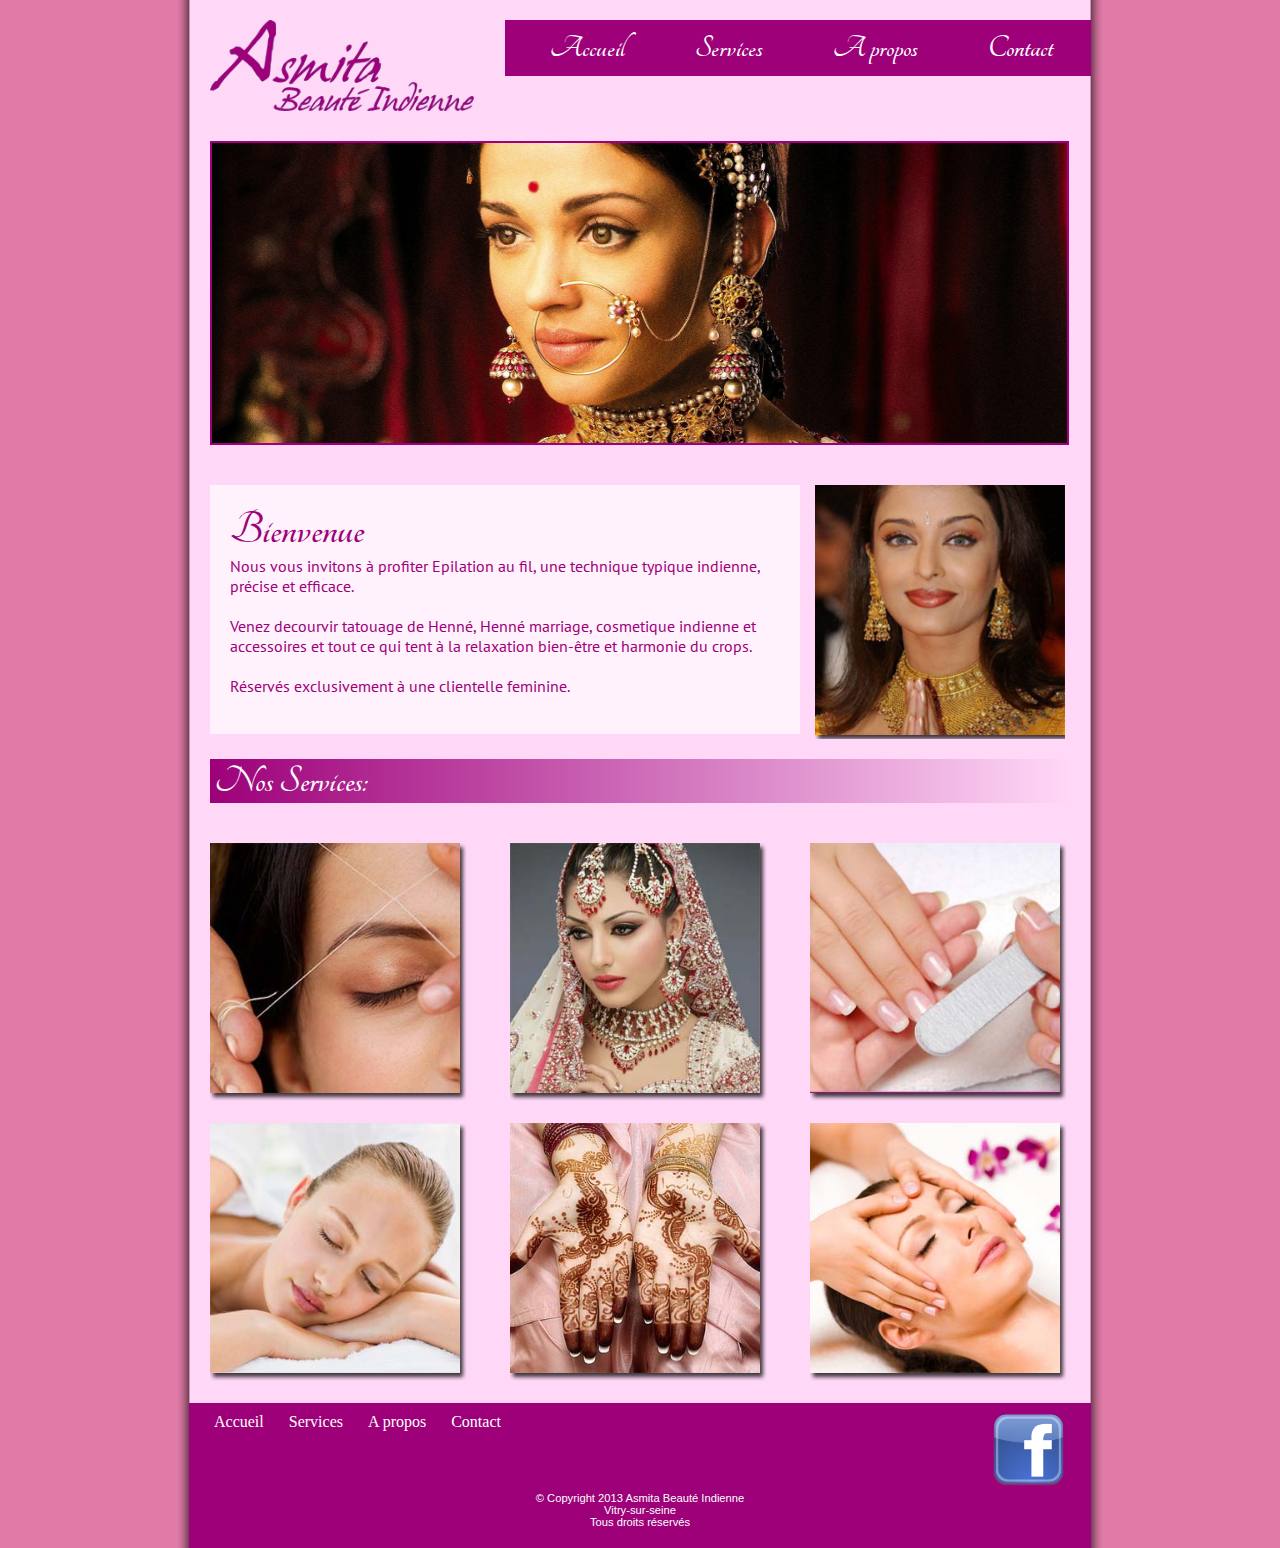
<file: index.html>
<!DOCTYPE html>
<html>

<head>
	<meta http-equiv="Content-type" content="text/html; charset=utf-8"/>
	<meta http-equiv="content-language" content="fr" />	
	<meta name="keywords" content="épilation au fil, beauté indienne, ayurvéda, massage ayurvédiqic, hénné, manucure, maquillage indienne, mehendi, soin de visage" />
	<meta name="description" content="Découvrir la beauté indienne à notre salon de beauté à vitry-sur-seine, nos technique typique de l'épilation au fil, nos tatouage de hénné, cosmetique indienne et tout ce qui tent à la relaxation bien-être et harmonie du corps" />

	<title>Accueil - Asmita Beauté Indienne</title>
	
	<link rel="stylesheet" href="layout.css" type="text/css" media="screen" charset="utf-8"/>
	<link href='//fonts.googleapis.com/css?family=PT+Sans:400,400italic' rel='stylesheet' type='text/css'>
	<link href='//fonts.googleapis.com/css?family=Tangerine' rel='stylesheet' type='text/css'>

	<script src="js/jquery.js" type="text/javascript"></script>

	<script src="js/jquery-1.7.2.min.js" type="text/javascript"></script>

	<script src="js/cycle.js" type="text/javascript"></script>

	<script type="text/javascript" charset="utf-8">
		$(document).ready(function() {
		   $("#slideshow").cycle({fx: 'scrollLeft'});
		});		
	</script>
	<script src="js/script.js" type="text/javascript" charset="utf-8"></script>
</head>	

<body>
<div id="fb-root"></div>
<script>(function(d, s, id) {
  var js, fjs = d.getElementsByTagName(s)[0];
  if (d.getElementById(id)) return;
  js = d.createElement(s); js.id = id;
  js.src = "//connect.facebook.net/en_US/all.js#xfbml=1";
  fjs.parentNode.insertBefore(js, fjs);
}(document, 'script', 'facebook-jssdk'));</script>

	<div id="model-container">
  <div id="wrapper">
  	<div id="container">
	  
	    <div id="header">
	    	
	    	<div id="navigation">
			  <ul>
			  	<li><a href="index.html">Accueil</a></li>
			  	<li><a href="service.html">Services</a></li>
			  	<li><a href="about.html">A propos</a></li>
			  	<li><a href="contact.html">Contact</a></li>
			  </ul>
			</div>
			<a href="index.html"><img src="images/asmita_logo.png" width="300px" alt="Asmita Beauté Indienne" /></a>
	    </div>
	    
	    <div id="content">
	    		<div id="slideshow">

					<img src="images/slide/slide_aishwarya.png" width="855px" height="300px" alt="Asmita Beaute Indienne Slide1" />
					<img src="images/slide/slide_celina-jaitley.jpg" width="855px" height="300px" alt="Asmita Beaute Indienne Slide1" />
					<img src="images/slide/slide_model-indian1.jpg" width="855px" height="300px" alt="Asmita Beaute Indienne Slide2"/>
					<img src="images/slide/slide_indian-bride.jpg" width="855px" height="300px" alt="Asmita Beaute Indienne Bride Indian"/>
					<img src="images/slide/slide_shilpa-shetty.jpg" width="855px" height="300px" alt="Asmita Beaute Indienne Slide3"/>
					<img src="images/slide/slide_asmita-epilation.jpg" width="855px" height="300px" alt="Asmita Beaute Indienne Epilation"/>
					<img src="images/slide/slide_asmita-polish.jpg" width="855px" height="300px" alt="Asmita Beaute Indienne Polish"/>
				</div>
				
				
				<div id="introduction">
					<h2>Bienvenue</h2>
					<p>
						Nous vous invitons à profiter Epilation au fil, une technique typique indienne, précise et efficace. <br><br>
						
						Venez decourvir tatouage de Henné, Henné marriage, cosmetique indienne et accessoires 
						et tout ce qui tent à la relaxation bien-être et harmonie du crops. <br><br> 
						
						Réservés exclusivement à une clientelle feminine.
					</p>
					<br>
					<div class="fb-like-box" 
						data-href="//www.facebook.com/pages/Asmita-Beaut%C3%A9-Indienne/239170252889119" 
						data-colorscheme="light" 
						data-show-faces="false" 
						data-header="false" 
						data-stream="false" 
						data-show-border="false"></div>					
				</div>
				
				<div id="introduction-picture">
					<img src="images/namaste.png" height="250" alt="Asmita Beauté Namaste logo" />				  
				</div>
				
				
				<div id="services">
					<h3 class="title-bar">Nos Services:</h3>
				  <ul>
				  	<li>
				  		<div class="service-list">
							<img src="images/list/list_epilations.jpg" widgth="250px" height="250px" />
							<div class='service-name'><p>Epilation avec fil</p></div>
						</div>
				  	</li>
				  	<li>
				  		<div class="service-list">
							<img src="images/list/list_maquillage.jpg" widgth="250px" height="250px" />
							<div class='service-name'><p>Maquillage</p></div>
						</div>
				  	</li>
				  	<li>
				  		<div class="service-list">
							<img src="images/list/list_manucure.jpg" widgth="250px" height="250px" />
							<div class='service-name'><p>Manucure</p></div>
						</div>
				  	</li>

				  	<li>
				  		<div class="service-list">
							<img src="images/list/list_massage.jpg" widgth="250px" height="250px" />
							<div class='service-name'><p>Massage</p></div>
						</div>
				  	</li>
				  	<li>
				  		<div class="service-list">
							<img src="images/list/list_mehendi.jpg" widgth="250px" height="250px" />
							<div class='service-name'><p>Mehendi</p></div>
						</div>
				  	</li>
				  	<li>
				  		<div class="service-list">
							<img src="images/list/list_soin-du-visage.jpg" widgth="250px" height="250px" />
							<div class='service-name'><p>Soin de visage</p></div>
						</div>
				  	</li>
				  	
				  </ul>
				  
				  
				</div>
				
				

			
	    </div>
	    
	    <div id="footer">
		  <div id="social-widgets">
			<a href="//www.facebook.com/pages/Asmita-Beaut%C3%A9-Indienne/239170252889119" target="_blank"><img src="images/fb.png" width="50px" height="50px" alt="Facebook" /></a>
			</div>
	      <div id="footer-links">
			<ul>
			  	<li><a href="index.html">Accueil</a></li>
			  	<li><a href="service.html">Services</a></li>
			  	<li><a href="about.html">A propos</a></li>
			  	<li><a href="contact.html">Contact</a></li>
			</ul>
		  </div>
		    <p class="copyright">© Copyright <span id="year">2013</span> Asmita Beauté Indienne <br />Vitry-sur-seine <br /> Tous droits réservés</p>
	    </div>
	    
    </div>
  </div>
  </div>
</body>
	
	
</html>
</file>
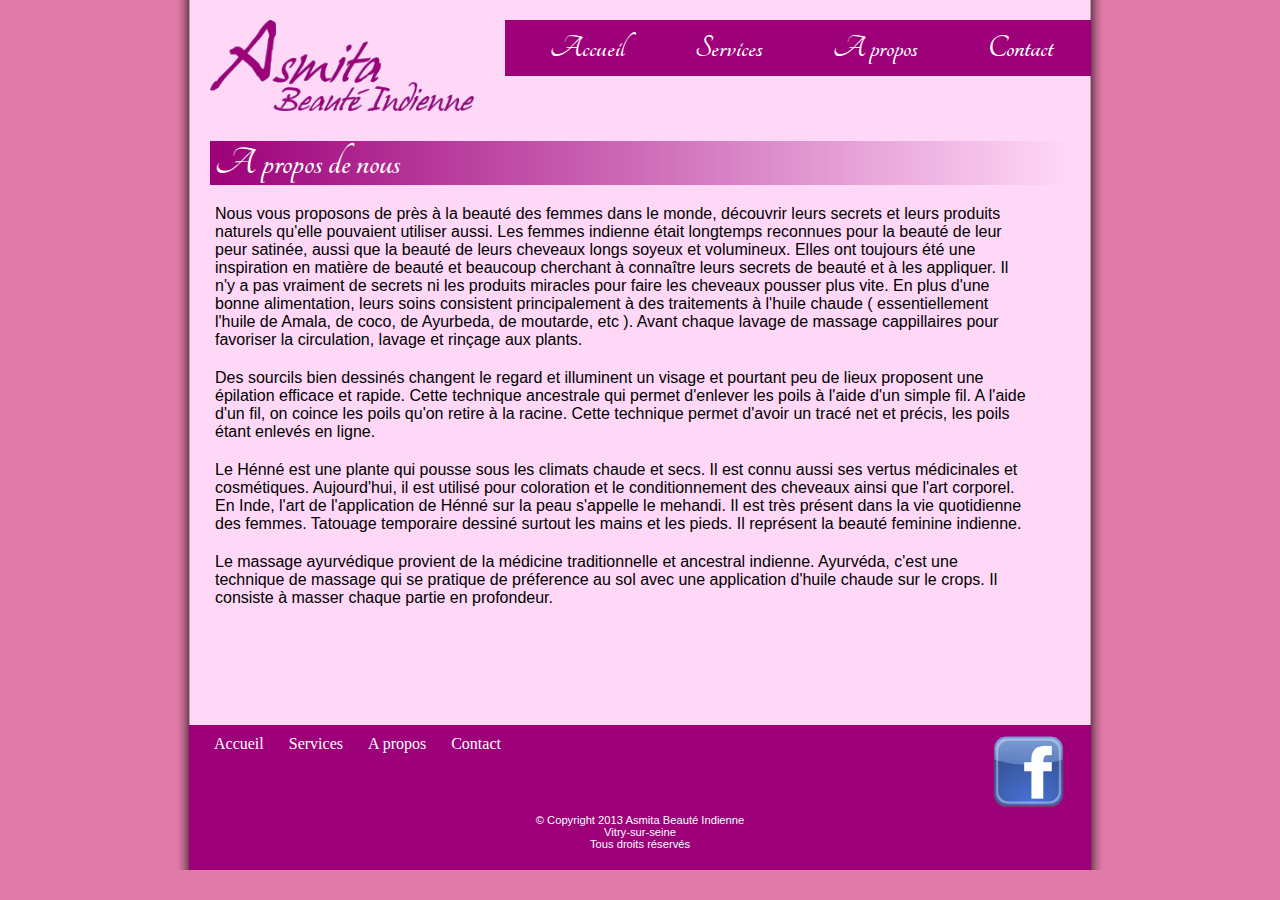
<file: about.html>
<!DOCTYPE html>
<html>

<head>
	<meta http-equiv="Content-type" content="text/html; charset=utf-8"/>
	<meta http-equiv="content-language" content="fr" />	
	<meta name="keywords" content="épilation au fil, beauté indienne, ayurvéda, massage ayurvédiqic, hénné, manucure, maquillage indienne, mehendi, soin de visage" />
	<meta name="description" content="Nous vous proposons de près à la beauté des femmes dans le monde, découvrir leurs secrets et leurs produits naturel" />

	<title>A propos de nous - Asmita Beauté Indienne </title>

	
	<link rel="stylesheet" href="layout.css" type="text/css" media="screen" charset="utf-8"/>
	<link href='//fonts.googleapis.com/css?family=PT+Sans:400,400italic' rel='stylesheet' type='text/css'>
	<link href='//fonts.googleapis.com/css?family=Tangerine' rel='stylesheet' type='text/css'>
	<script src="js/script.js" type="text/javascript" charset="utf-8"></script>
</head>	

<body>
<div id="model-container">
  <div id="wrapper">
  	<div id="container">
	  
	    <div id="header">
	    	
	    	<div id="navigation">
			  <ul>
			  	<li><a href="index.html">Accueil</a></li>
			  	<li><a href="service.html">Services</a></li>
			  	<li><a href="about.html">A propos</a></li>
			  	<li><a href="contact.html">Contact</a></li>
			  </ul>
			</div>
			<a href="index.html"><img src="images/asmita_logo.png" width="300px" alt="Asmita Beauté Indienne" /></a>
	    </div>
	    
	    <div id="content">
		<h3 class="title-bar">A propos de nous</h3>
	    			
				<div class="text-block1">
					<p>Nous vous proposons de près à la beauté des femmes dans le monde, découvrir leurs secrets et leurs produits naturels qu'elle pouvaient utiliser aussi. Les femmes indienne était longtemps reconnues pour la beauté de leur peur satinée, aussi que la beauté de leurs cheveaux longs soyeux et volumineux. Elles ont toujours été une inspiration en matière de beauté et beaucoup cherchant à connaître leurs secrets de beauté et à les appliquer. Il n'y a pas vraiment de secrets ni les produits miracles pour faire les cheveaux pousser plus vite. En plus d'une bonne alimentation, leurs soins consistent principalement à des traitements à l'huile chaude ( essentiellement l'huile  de Amala, de coco, de Ayurbeda, de moutarde, etc ). Avant chaque lavage de massage cappillaires pour favoriser la circulation, lavage et rinçage aux plants.  </p>
<p>Des sourcils bien dessinés changent le regard et illuminent un visage et pourtant peu de lieux proposent une épilation efficace et rapide. Cette technique ancestrale qui permet d'enlever les poils à l'aide d'un simple fil. A l'aide d'un fil, on coince les poils qu'on retire à la racine. Cette technique permet d'avoir un tracé net et précis, les poils étant enlevés en ligne.  </p>

<p>Le Hénné est une plante qui pousse sous les climats chaude et secs. Il est connu aussi ses vertus médicinales et cosmétiques. Aujourd'hui, il est utilisé pour coloration et le conditionnement des cheveaux ainsi que l'art corporel. En Inde, l'art de l'application de Hénné sur la peau s'appelle le mehandi. Il est très présent dans la vie quotidienne des femmes. Tatouage temporaire dessiné surtout les mains et les pieds. Il représent la beauté feminine indienne. </p>

<p> Le massage ayurvédique provient de la médicine traditionnelle et ancestral indienne. Ayurvéda, c'est une technique de massage qui se pratique de préference au sol avec une application d'huile chaude sur le crops. Il consiste à masser chaque partie en profondeur. </p>
				</div>
				
			
	    </div>
	    
	    <div id="footer">
		  <div id="social-widgets">
			<a href="//www.facebook.com/pages/Asmita-Beaut%C3%A9-Indienne/239170252889119" target="_blank"><img src="images/fb.png" width="50px" height="50px" alt="Facebook" /></a>
		  </div>
	      <div id="footer-links">
			<ul>
			  	<li><a href="index.html">Accueil</a></li>
			  	<li><a href="service.html">Services</a></li>
			  	<li><a href="about.html">A propos</a></li>
			  	<li><a href="contact.html">Contact</a></li>
			</ul>
		  </div>
		  <p class="copyright">© Copyright <span id="year">2013</span> Asmita Beauté Indienne <br />Vitry-sur-seine <br /> Tous droits réservés</p>
	    </div>
	    
    </div>
  </div>
  </div>
</body>
	
	
</html>
</file>
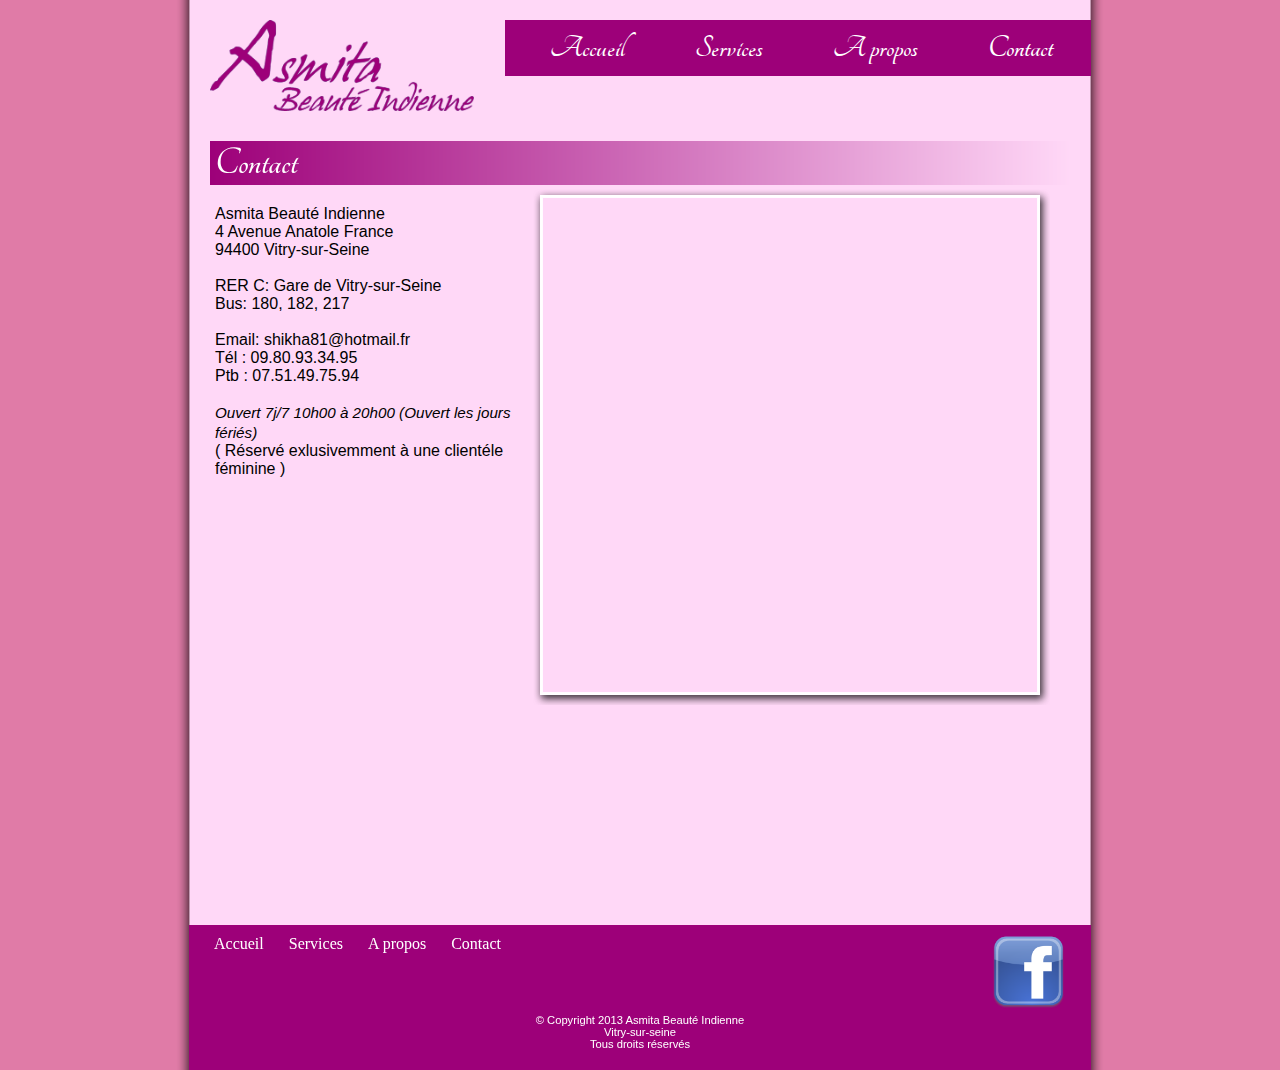
<file: contact.html>
<!DOCTYPE html>
<html>

<head>
	<meta http-equiv="Content-type" content="text/html; charset=utf-8"/>
	<meta http-equiv="content-language" content="fr" />	
	<meta name="keywords" content="épilation au fil, beauté indienne, ayurvéda, massage ayurvédiqic, hénné, manucure, maquillage indienne, mehendi, soin de visage" />
	<meta name="description" content="Nous vous invitons à nous contacter pour toute les informations supplementaires. Nous sommes ouvert de mardi à dimanche" /> 

	<title>Contact - Asmita Beauté Indienne </title>
	
	<link rel="stylesheet" href="layout.css" type="text/css" media="screen" charset="utf-8"/>
	<link href='//fonts.googleapis.com/css?family=PT+Sans:400,400italic' rel='stylesheet' type='text/css'>
	<link href='//fonts.googleapis.com/css?family=Tangerine' rel='stylesheet' type='text/css'>
	<script src="js/script.js" type="text/javascript" charset="utf-8"></script>
</head>	

<body>
<div id="model-container">
  <div id="wrapper">
  	<div id="container">
	  
	    <div id="header">
	    	
	    	<div id="navigation">
			  <ul>
			  	<li><a href="index.html">Accueil</a></li>
			  	<li><a href="service.html">Services</a></li>
			  	<li><a href="about.html">A propos</a></li>
			  	<li><a href="contact.html">Contact</a></li>
			  </ul>
			</div>
			<a href="index.html"><img src="images/asmita_logo.png" width="300px" alt="Asmita Beauté Indienne" /></a>
	    </div>
	    
	    <div id="content">
		<h3 class="title-bar">Contact</h3>
	    			
				<div id="contact-address" class="text-block2">
					<p>Asmita Beauté Indienne</p>
					<p>4 Avenue Anatole France</p>
					<p>94400 Vitry-sur-Seine</p> <br>
					<p>RER C: Gare de Vitry-sur-Seine <br> Bus: 180, 182, 217 </p><br>

					<p>Email: shikha81@hotmail.fr</p>
					<p>Tél : 09.80.93.34.95</p>
					<p>Ptb : 07.51.49.75.94</p><br>
					<p style="font-style: italic; font-size: 0.95em; line-height: 1.3em;">Ouvert 7j/7 10h00 à 20h00 (Ouvert les jours fériés)</p>
					<p> ( Réservé exlusivemment à une clientéle féminine ) </p>

<div style="float: left; background-color: #ffffff; margin-top: 20px; ">
<div id="fb-root"></div>
<script>(function(d, s, id) {
  var js, fjs = d.getElementsByTagName(s)[0];
  if (d.getElementById(id)) return;
  js = d.createElement(s); js.id = id;
  js.src = "//connect.facebook.net/en_US/all.js#xfbml=1";
  fjs.parentNode.insertBefore(js, fjs);
}(document, 'script', 'facebook-jssdk'));</script>
<div class="fb-like-box" data-href="//www.facebook.com/pages/Asmita-Beaut%C3%A9-Indienne/239170252889119" data-height="300" data-colorscheme="dark" data-show-faces="true" data-header="false" data-stream="false" data-show-border="true"></div>		
		  </div>
				</div>
			
				
				<div id="contact-map">
					<iframe width="500" height="500" frameborder="0" scrolling="no" marginheight="0" marginwidth="0" src="//maps.google.fr/maps?f=q&amp;source=s_q&amp;hl=en&amp;geocode=&amp;q=4+Avenue+Anatole+France,+Vitry-sur-Seine,+France&amp;aq=0&amp;oq=4+anatole+Vitry-sur-Seinefra&amp;sll=48.802906,2.402573&amp;sspn=0.035502,0.104628&amp;ie=UTF8&amp;hq=&amp;hnear=4+Avenue+Anatole+France,+94400+Vitry-sur-Seine,+Val-de-Marne,+%C3%8Ele-de-France&amp;t=m&amp;z=14&amp;ll=48.801315,2.402591&amp;output=embed"></iframe><br />
				</div>			
				
				

			
	    </div>
	    
	    <div id="footer">
		  <div id="social-widgets">
			<a href="//www.facebook.com/pages/Asmita-Beaut%C3%A9-Indienne/239170252889119" target="_blank"><img src="images/fb.png" width="50px" height="50px" alt="Facebook" /></a>
		  </div>
	      <div id="footer-links">
			<ul>
			  	<li><a href="index.html">Accueil</a></li>
			  	<li><a href="service.html">Services</a></li>
			  	<li><a href="about.html">A propos</a></li>
			  	<li><a href="contact.html">Contact</a></li>
			</ul>
		  </div>
		  <p class="copyright">© Copyright <span id="year">2013</span> Asmita Beauté Indienne <br />Vitry-sur-seine <br /> Tous droits réservés</p>		    
	    </div>
	    
    </div>
  </div>
  </div>
</body>
	
	
</html>
</file>
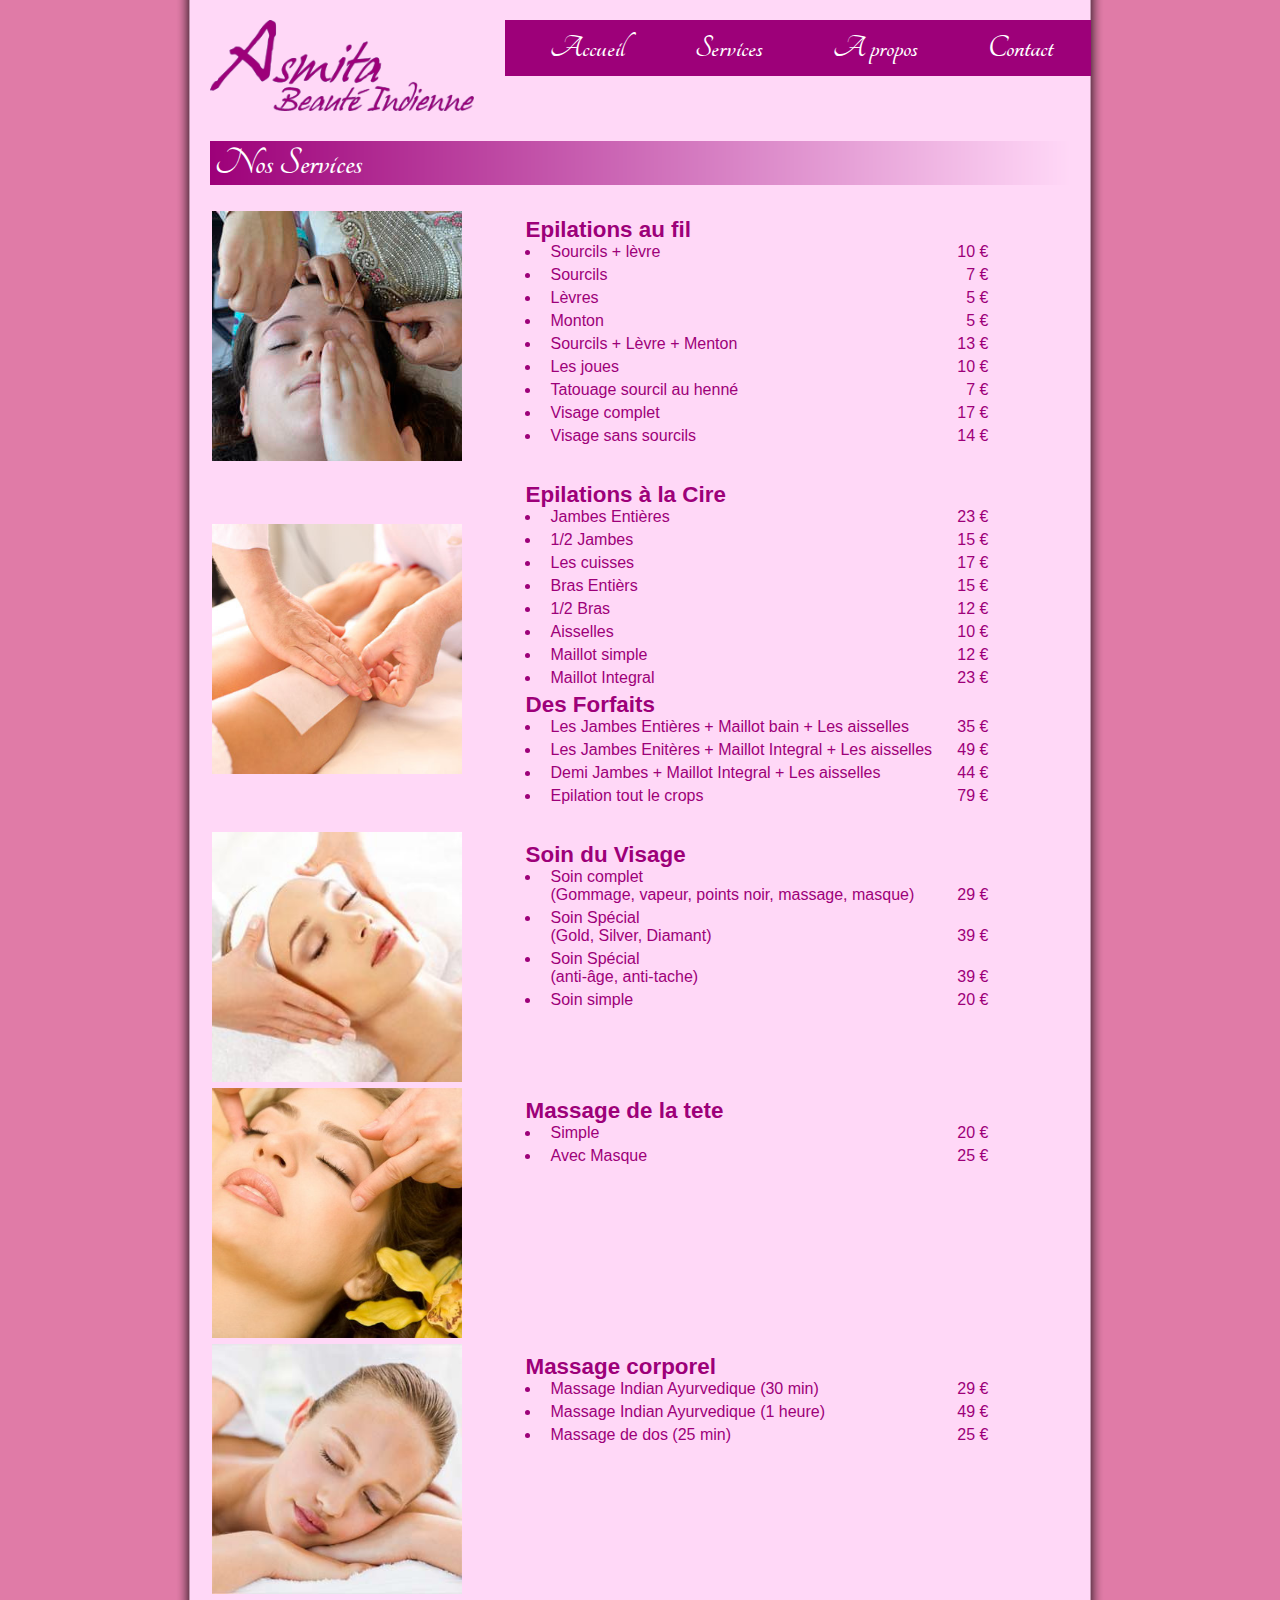
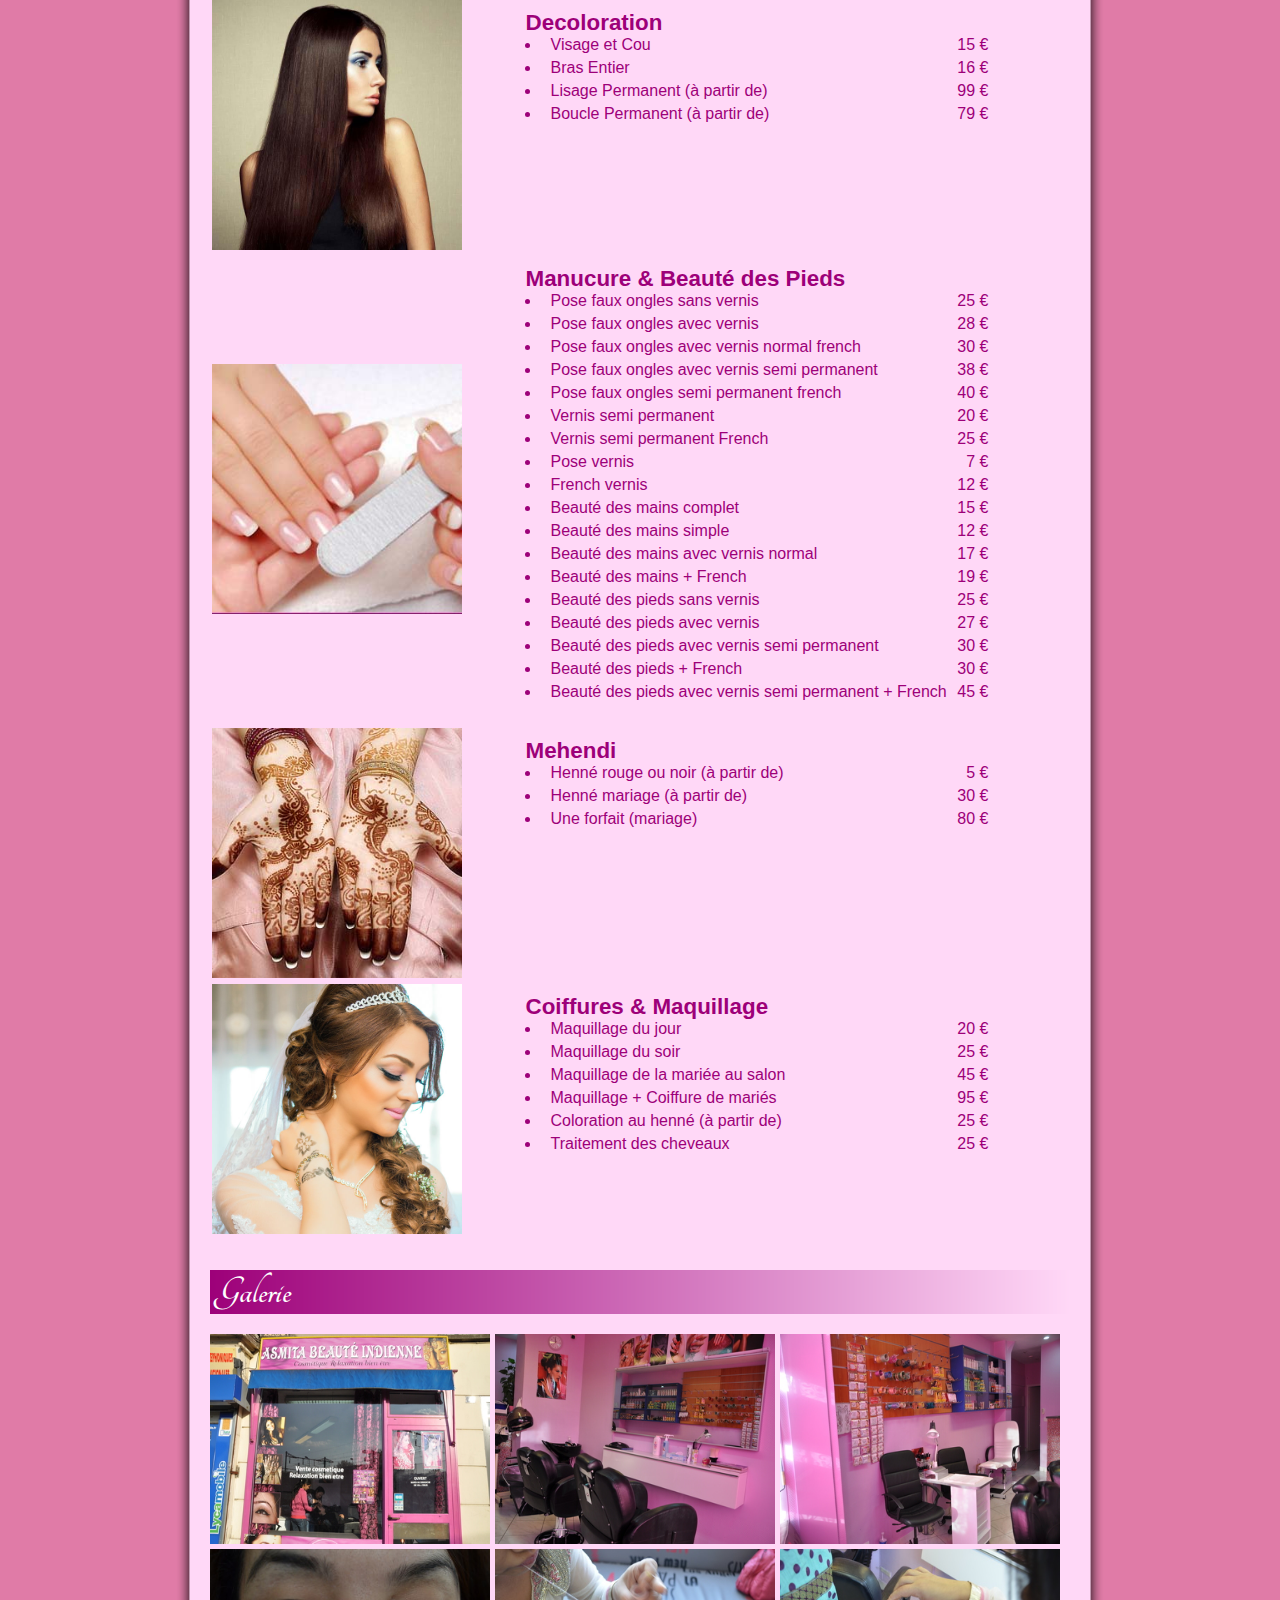
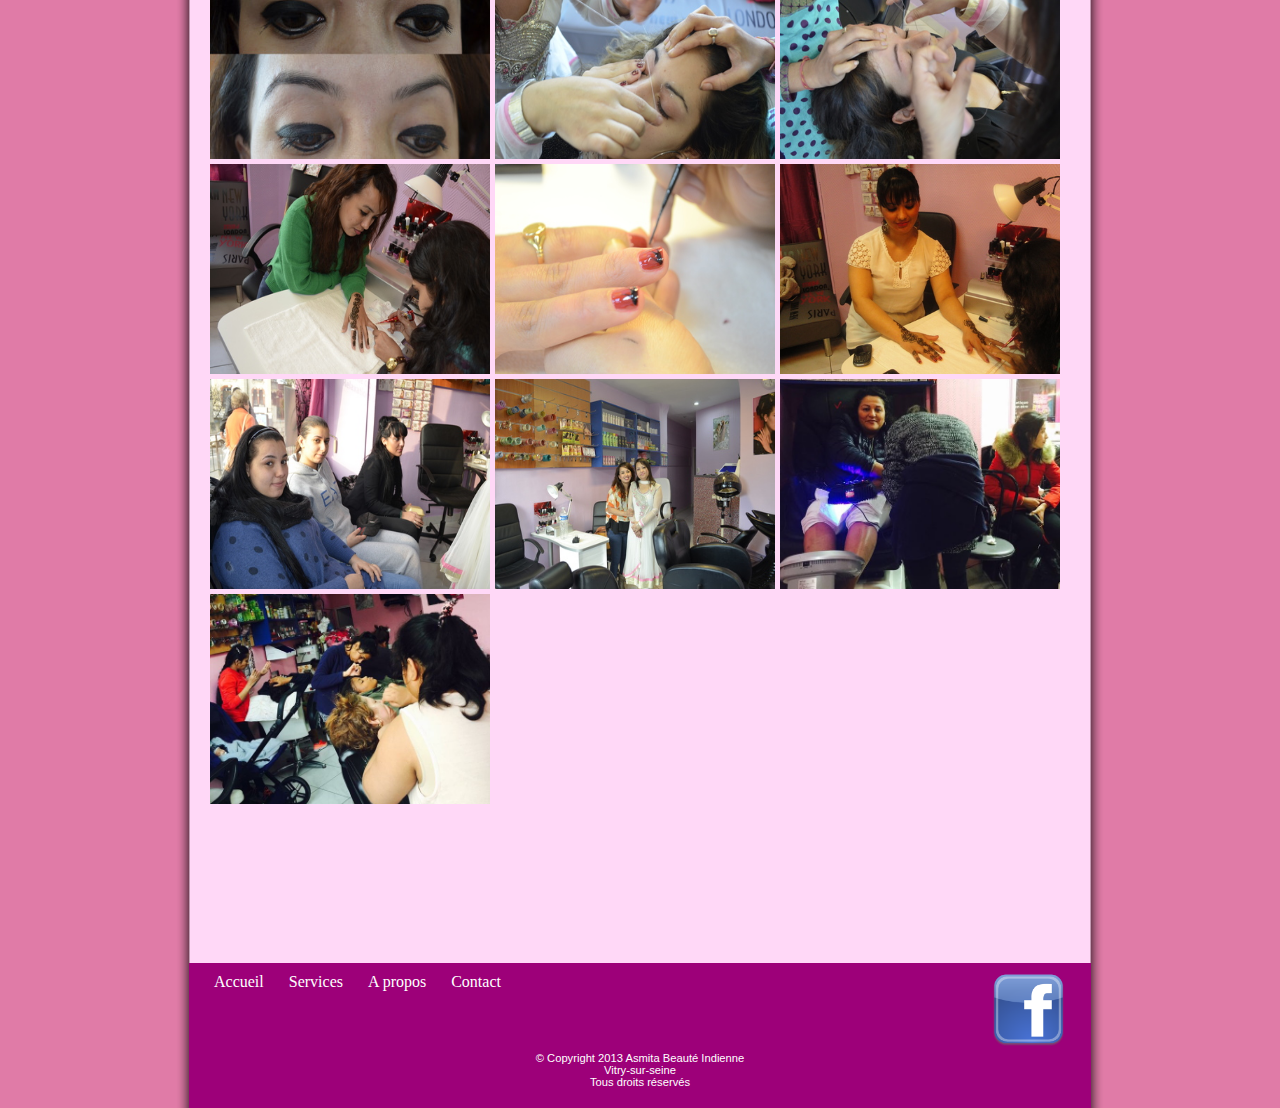
<file: service.html>
<!DOCTYPE html>
<html>

<head>
	<meta http-equiv="Content-type" content="text/html; charset=utf-8"/>
	<meta http-equiv="content-language" content="fr" />	
	<meta name="keywords" content="épilation au fil, beauté indienne, ayurvéda, massage ayurvédiqic, hénné, manucure, maquillage indienne, mehendi, soin de visage" />
	<meta name="description" content="Nos service inclus de  l'épilation au fil, nos tatouage de hénné, maquillage, soin du visage, manucure, etc" />

	<title>Service - Asmita Beauté Indienne </title>
	
	<link rel="stylesheet" href="layout.css" type="text/css" media="screen" charset="utf-8"/>
	<link href='//fonts.googleapis.com/css?family=PT+Sans:400,400italic' rel='stylesheet' type='text/css'>
	<link href='//fonts.googleapis.com/css?family=Tangerine' rel='stylesheet' type='text/css'>
	
	<script src="js/jquery.js" type="text/javascript"></script>

	<script src="js/jquery-1.7.2.min.js" type="text/javascript"></script>

	<script type='text/javascript'>
		$(document).ready(function() {
			
			$(".thumb-frame").mouseenter(function(){
				var img = $(this).children().eq(0);
				
				var inDiv = $("<div>").addClass("inner-thumb");
				inDiv.append(img);
				$(this).addClass("top");
				$(this).append(inDiv);
			});
			
			$(".thumb-frame").mouseleave(function(){
				$(this).removeClass("top");
				var img = $(this).children().eq(0).children().eq(0);
				$(this).html(img);
			});
			
			$("#thickbox").click(function() {
				$("#thickbox").hide();
			});
			
			$("#image-frame").click(function(e) {
				e.stopPropagation();
			});

			
			
			$(".thumb-frame").click(function(evt){
				
				evt.preventDefault();
				var thickbox = $("#thickbox");
				
				var imgsrc = $(this).children().eq(0).children().eq(0).attr("href");
				var img = $("<img>").attr("src", imgsrc);

				$("#image-frame").html(img);
				
				thickbox.show();


				
			});
			
		});

	</script>
	<script src="js/script.js" type="text/javascript" charset="utf-8"></script>	
</head>	

<body>

<div id="thickbox">
	<div id="thickbox-container">
		<div id="close-button">X</div>
		<div id="image-frame">
		</div>
		
	</div>	
</div>

  <div id="wrapper">
  	<div id="container">
	  
	    <div id="header">
	    	
	    	<div id="navigation">
			  <ul>
			  	<li><a href="index.html">Accueil</a></li>
			  	<li><a href="service.html">Services</a></li>
			  	<li><a href="about.html">A propos</a></li>
			  	<li><a href="contact.html">Contact</a></li>
			  </ul>
			</div>
			<a href="index.html"><img src="images/asmita_logo.png" width="300px" alt="Asmita Beauté Indienne" /></a>
	    </div>
	    
	    <div id="content">
		<h3 class="title-bar">Nos Services</h3>
	    			
			<table class="table-type1">
				<tr>
					<td class="vcenter">
						<img src="images/asmita_epilation.jpg" width="250px" height="250px" />
					</td>
					<td>
						<div class="service-block">
						<h4>Epilations au fil</h4>
						<ul>
							<li>Sourcils + lèvre <span>10 €</span></li>
							<li>Sourcils <span>7 €</span></li>
							<li>Lèvres <span>5 €</span></li>
							<li>Monton <span>5 €</span></li>
							<li>Sourcils + Lèvre + Menton <span>13 €</span></li>
							<li>Les joues <span>10 €</span></li>
							<li>Tatouage sourcil au henné <span>7 €</span></li>
							<li>Visage complet <span>17 €</span></li>					
							<li>Visage sans sourcils <span>14 €</span></li>					
						</ul>
						</div>
					</td>
				</tr>
				<tr>
					<td class="vcenter">
						<img src="images/service_epilation_cire.jpg" width="250px" height="250px" />
					</td>
					<td>
						<div class="service-block">
						<h4>Epilations à la Cire</h4>
						<ul>
							<li>Jambes Entières <span>23 €</span></li>					
							<li>1/2 Jambes <span>15 €</span></li>
							<li>Les cuisses <span>17 €</span></li>					
							<li>Bras Entièrs <span>15 €</span></li>
							<li>1/2 Bras<span>12 €</span></li>
							<li>Aisselles <span>10 €</span></li>
							<li>Maillot simple <span>12 €</span></li>
							<li>Maillot Integral <span>23 €</span></li>
						</ul>
						<h4>Des Forfaits</h4>
						<ul>
							<li>Les Jambes Entières + Maillot bain + Les aisselles <span>35 €</span></li>
							<li>Les Jambes Enitères + Maillot Integral + Les aisselles <span>49 €</span></li>
							<li>Demi Jambes + Maillot Integral + Les aisselles <span>44 €</span></li>
							<li>Epilation tout le crops <span>79 €</span></li>
						</ul>
						</div>
					</td>
				</tr>
				<tr>
					<td class="vcenter">
						<img src="images/service_soin_visage.jpg" width="250px" height="250px" />
					</td>
					<td>
						<div class="service-block">
						<h4>Soin du Visage</h4>
						<ul>
							<li>Soin complet <br>(Gommage, vapeur, points noir, massage, masque) <span>29 €</span></li>					
							<li>Soin Spécial <br>(Gold, Silver, Diamant) <span>39 €</span></li>
							<li>Soin Spécial <br>(anti-âge, anti-tache) <span>39 €</span></li>
							<li>Soin simple <span>20 €</span></li>
						</ul>
						</div>
					</td>
				</tr>
				<tr>
					<td class="vcenter">
						<img src="images/service_massage_tete.jpg" width="250px" height="250px" />
					</td>
					<td>
						<div class="service-block">
						<h4>Massage de la tete</h4>
						<ul>
							<li>Simple <span>20 €</span></li>					
							<li>Avec Masque <span>25 €</span></li>
						</ul>
						</div>
					</td>
				</tr>
				<tr>
					<td class="vcenter">
						<img src="images/list/list_massage.jpg" width="250px" height="250px" />
					</td>
					<td>
						<div class="service-block">
						<h4>Massage corporel</h4>
						<ul>
							<li>Massage Indian Ayurvedique (30 min) <span>29 €</span></li>
							<li>Massage Indian Ayurvedique (1 heure) <span>49 €</span></li>
							<li>Massage de dos (25 min) <span>25 €</span></li>
						</ul>
						</div>
					</td>
				</tr>
				<tr>
					<td class="vcenter">
						<img src="images/service_lisage_permanent.jpg" width="250px" height="250px" />
					</td>
					<td>
						<div class="service-block">
						<h4>Decoloration</h4>
						<ul>
							<li>Visage et Cou <span>15 €</span></li>					
							<li>Bras Entier <span>16 €</span></li>
							<li>Lisage Permanent (à partir de) <span>99 €</span></li>					
							<li>Boucle Permanent (à partir de) <span>79 €</span></li>
						</ul>
						</div>
					</td>
				</tr>
				<tr>
					<td class="vcenter">
						<img src="images/list/list_manucure.jpg" width="250px" height="250px" />
					</td>
					<td>
						<div class="service-block">
						<h4>Manucure & Beauté des Pieds</h4>
						<ul>
							<li>Pose faux ongles sans vernis<span>25 €</span></li>
							<li>Pose faux ongles avec vernis<span>28 €</span></li>
							<li>Pose faux ongles avec vernis normal french<span>30 €</span></li>
							<li>Pose faux ongles avec vernis semi permanent<span>38 €</span></li>
							<li>Pose faux ongles semi permanent french<span>40 €</span></li>
							<li>Vernis semi permanent<span>20 €</span></li>
							<li>Vernis semi permanent French<span>25 €</span></li>
							<li>Pose vernis <span>7 €</span></li>
							<li>French vernis <span>12 €</span></li>
							<li>Beauté des mains complet<span>15 €</span></li>
							<li>Beauté des mains simple<span>12 €</span></li>
							<li>Beauté des mains avec vernis normal<span>17 €</span></li>
							<li>Beauté des mains + French<span>19 €</span></li>
							<li>Beauté des pieds sans vernis<span>25 €</span></li>
							<li>Beauté des pieds avec vernis<span>27 €</span></li>
							<li>Beauté des pieds avec vernis semi permanent<span>30 €</span></li>
							<li>Beauté des pieds + French<span>30 €</span></li>
							<li>Beauté des pieds avec vernis semi permanent + French<span>45 €</span></li>
						</ul>
						</div>
					</td>
				</tr>
				<tr>
					<td class="vcenter">
						<img src="images/list/list_mehendi.jpg" width="250px" height="250px" />
					</td>
					<td>
						<div class="service-block">
						<h4>Mehendi</h4>
						<ul>
							<li>Henné rouge ou noir (à partir de)<span>5 €</span></li>
							<li>Henné mariage (à partir de)<span>30 €</span></li>
							<li>Une forfait (mariage)<span>80 €</span></li>
						</ul>
						</div>
					</td>
				</tr>
				<tr>
					<td class="vcenter">
						<img src="images/service_marriage.jpg" width="250px" height="250px" />
					</td>
					<td>
						<div class="service-block">
						<h4>Coiffures & Maquillage</h4>
						<ul>
							<li>Maquillage du jour <span>20 €</span></li>
							<li>Maquillage du soir <span>25 €</span></li>
							<li>Maquillage de la mariée au salon<span>45 €</span></li>
							<li>Maquillage + Coiffure de mariés<span>95 €</span></li>
							<li>Coloration au henné (à partir de)<span>25 €</span></li>
							<li>Traitement des cheveaux<span>25 €</span></li>
						</ul>
						</div>
					</td>
				</tr>
			</table>
					
		<h3 class="title-bar">Galerie</h3>
			<div id="gallery">

				<div class="thumb-frame">
					 <a href="images/gallery/900x675/1Door.JPG" target="_blank" title="abc" rel="gallery" ><img src="images/gallery/400x300/1Door.JPG" alt="Asmita Beauté Indienne salon entrée" /> </a> 
				</div>
				<div class="thumb-frame">
					 <a href="images/gallery/900x675/2mirror.JPG" target="_blank" title="abc" rel="gallery" ><img src="images/gallery/400x300/2mirror.JPG" alt="salon miroir" /> </a> 
				</div>
				<div class="thumb-frame">
					 <a href="images/gallery/900x675/4polish.JPG" target="_blank" title="abc" rel="gallery" ><img src="images/gallery/400x300/4polish.JPG" alt="vitrine" /> </a> 
				</div>
				<div class="thumb-frame">
					 <a href="images/gallery/900x675/5beforeAfter.jpg" target="_blank" title="abc" rel="gallery" ><img src="images/gallery/400x300/5beforeAfter.jpg" alt="avant après epilations" /> </a> 
				</div>
				<div class="thumb-frame">
					 <a href="images/gallery/900x675/6epilation.JPG" target="_blank" title="abc" rel="gallery" ><img src="images/gallery/400x300/6epilation.JPG"  alt="épilations au fil"/> </a> 
				</div>
				<div class="thumb-frame">
					 <a href="images/gallery/900x675/6epilation2.JPG" target="_blank" title="abc" rel="gallery" ><img src="images/gallery/400x300/6epilation2.JPG" alt="épilations au fil" /> </a> 
				</div>
				<div class="thumb-frame">
					 <a href="images/gallery/900x675/6polish-art.JPG" target="_blank" title="abc" rel="gallery" ><img src="images/gallery/400x300/6polish-art.JPG" alt="tatouage" /> </a> 
				</div>
				<div class="thumb-frame">
					 <a href="images/gallery/900x675/7polish-art.JPG" target="_blank" title="abc" rel="gallery" ><img src="images/gallery/400x300/7polish-art.JPG" alt="art vernis à ongles" /> </a> 
				</div>
				<div class="thumb-frame">
					 <a href="images/gallery/900x675/7polish-art1.JPG" target="_blank" title="abc" rel="gallery" ><img src="images/gallery/400x300/7polish-art1.JPG" alt="tatouge"/> </a> 
				</div>
				<div class="thumb-frame">
					 <a href="images/gallery/900x675/9waitingQueue.JPG" target="_blank" title="abc" rel="gallery" ><img src="images/gallery/400x300/9waitingQueue.JPG" alt="queue au salon" /> </a> 
				</div>
				<div class="thumb-frame">
					 <a href="images/gallery/900x675/9shikha.JPG" target="_blank" title="abc" rel="gallery" ><img src="images/gallery/400x300/9shikha.JPG" alt="asmita beauté indienne bienvenu"/> </a> 
				</div>
				<div class="thumb-frame">
					 <a href="images/gallery/400x300/10massageChair.JPG" target="_blank" title="abc" rel="gallery" >
						 <img src="images/gallery/400x300/10massageChair.JPG" alt="massage chair"/> </a> 
				</div>
				<div class="thumb-frame">
					 <a href="images/gallery/400x300/11parlour.JPG" target="_blank" title="abc" rel="gallery" >
						 <img src="images/gallery/400x300/11parlour.JPG" alt="parlour"/> </a> 
				</div>
			</div>

			<div id="video-frame">

				<iframe width="560" height="315" src="//www.youtube.com/embed/dI0p1gLQIxA" frameborder="0" allowfullscreen></iframe>

			</div>
			
	    </div>

	    
	    <div id="footer">
		  <div id="social-widgets">
			<a href="//www.facebook.com/pages/Asmita-Beaut%C3%A9-Indienne/239170252889119" target="_blank"><img src="images/fb.png" width="50px" height="50px" alt="Facebook" /></a>
		  </div>
	      <div id="footer-links">
			<ul>
			  	<li><a href="index.html">Accueil</a></li>
			  	<li><a href="service.html">Services</a></li>
			  	<li><a href="about.html">A propos</a></li>
			  	<li><a href="contact.html">Contact</a></li>
			</ul>
		  </div>
		  <p class="copyright">© Copyright <span id="year">2013</span> Asmita Beauté Indienne <br />Vitry-sur-seine <br /> Tous droits réservés</p>
	    </div>
	    
    </div>
  </div>
</body>
	
	
</html>
</file>
<file: layout.css>
@font-face {
  font-family: 'Merriweather Sans';
  font-style: normal;
  font-weight: 400;
  src: local('Merriweather Sans Regular'), local('MerriweatherSans-Regular'), url(//themes.googleusercontent.com/static/fonts/merriweathersans/v1/AKu1CjQ4qnV8MUltkAX3sL2aU247V0zTzydO4RoO9Ok.woff) format('woff');
}
@font-face {
  font-family: 'Roboto';
  font-style: normal;
  font-weight: 400;
  src: local('Roboto Regular'), local('Roboto-Regular'), url(//themes.googleusercontent.com/static/fonts/roboto/v7/2UX7WLTfW3W8TclTUvlFyQ.woff) format('woff');
}


body {
	background-color: #e07ba7;
	background-repeat: no-repeat;
	background-position: left;
	background-attachment: fixed;
	font-family: 'Roboto', sans-serif;
	text-align: center;
}

* {
	margin: 0px 0px 0px 0px;
	padding: 0px 0px 0px 0px;
}

a {
	color: #000000;
	text-decoration: none;
	font-family: Merriweather Sans;
}


div#model-container {
	width: 100%;
	float: left;
	background-repeat: no-repeat;
	background-attachment: fixed;
	background-position: center;
	
}

div#wrapper {
	width: 940px;
	text-align: left;
	margin: 0px auto 0px auto;
}


div#container {
	width: 100%;
	float: left;
	background-image: url("images/bg-container_pink.png");
}


div#container div#header {
	width: 901px;
	float: left;
	margin: 0px 20px 0px 20px;
	padding: 20px 0px 10px 0px;
}

div#container div#header img {
	float: left;
	width: 30%;
	border: 0px #ffd8f7 solid;
}

div#container div#header > div#navigation{
	clear: left;
		
}


div#header a {
	display: block;
	margin-left: 20px;
}

div#navigation ul {
	float: right;
	width: 65%;
	background-color: #9d0079;
}

div#navigation ul li {
	list-style: none;
	display: block;
	float: left;
	padding: 10px 25px 10px 25px;
}

div#navigation ul li a{
	font-size: 2.0em;
	font-weight: bold;
	font-family: 'Tangerine', cursive;
	color: #ffffff;
}

div#container div#content {
	margin: 0px 20px 0px 20px;
	padding: 20px;
	float: left;
}

div#content div#temp-content {
	height: 300px;
}

div#content .title-bar {
	display: block;
	font-family: 'Tangerine', cursive;
	font-size: 2.5em;
	background-image: url("images/title_bar.png");
	color: #ffffff;
	width: 855px;
	padding-left: 5px;
}

div#footer {
	width: 902px;
	float: left;
	margin: 0px 20px 0px 19px;
	background: #9d0079;
	padding: 10px 0px 20px 0px;
	color: #ffffff;
}

div#social-widgets {
	float: right;
	padding: 0px 25px 0px 0px;
}

div#social-widgets img {
	width: 75px;	
	height: 75px;
}
div#footer-links  {
	
}

div#footer  ul {
	
}

div#footer ul li{
	list-style: none;
	display: block;
	float: left;
	padding-left: 25px;
}

div#footer a{ 
	color: #fff;
	text-decoration: none;
}


div#footer p.copyright {
	clear:both;
	width:100%;
	text-align: center;
	font-size: 0.7em;
}


/* -- home-page content */

div#slideshow {
	width: 855px;
	height: 300px;
	margin-bottom: 20px;
	overflow: hidden;
	float: left;
	border: 2px solid #9d0079;
}

div#slideshow img {
	width: 855px;
	height: 300px;
}

div#introduction {
	padding: 20px; 
	width: 550px;
	margin-top: 20px;
	background-color: #fff2fc;
	float: left;
	color: #9d0079;
	
}

div#introduction h2 {
	font-family: 'Tangerine', cursive;
	font-size: 3em;
}

div#introduction ul {
	padding: 0px 0px 0px 30px;
	list-style-type: square;
}

#introduction p {
	font-family: 'PT Sans', sans-serif;
	font-size: 1em;
}

#introduction li {
	font-size: 1.1em;
}

#introduction-picture {
	width: 250px;
	float: left;
	margin: 20px 0px 0px 15px;
	background: url('images/service_bg.png') no-repeat;

}

#introduction-picture img {
	width: 250px;
}


#introduction-answer{
	width: 860px;
	padding: 20px;
	background-color: #a0baeb;
	float: left;
	font-size: 1.2em;
	
}

#introduction-answer .focus {
	font-size: 1.4em;
	color: #780909;
}

.fb-like-box {
	float: left;
}

div#services {
	width: 860px;
	float: left;
	margin: 20px 0px 0px 0px;
}

div#services h2 {
	font-family: 'Roboto', Verdana, sans-serif;
	background-color: #a0baeb;
	display: block;
	padding: 3px;
}

div#services ul {
	margin-top: 20px;
}

div#services li {
	list-style: none;
	display: block;
	width: 260px;
	height: 260px;
	background-image: url('images/service_bg.png');
	float: left;
	margin-top: 20px;
	margin-right: 40px;
}

div#services li:nth-child(3n) {
	margin-right:0px;
	margin-left: 0px;
}

div#services li img {
	float: left;
}
div.service-name {
	position: absolute;
	display: block;
	width: 250px;
	height: 250px;
	text-align: center;
	opacity: 0;	
}

div.service-name p {
	margin-top: 230px;
	height: 20px;
	background: #fff;
	display: block;
}

div.service-name:hover {
	opacity: 0.8;
}


.text-block1 {
	display: block;
	margin-left: 5px;
	margin-top: 20px;
	height: 500px;
	float: left;
}
.text-block1 p {
	margin-bottom: 20px;
	margin-right: 40px;
	
}

.text-block2 {
			display: block;
			margin-left: 5px;
			margin-top: 20px;
			height: 700px;
			float: left;
		}

.text-block2 p {
	width: 300px;
}

#contact-map {
		width: 530px;
		height: 530px;
		padding-left:10px;
		padding-top: 10px;
		background-image: url("images/map-frame.png");
		background-repeat: no-repeat;
		float: right;
}


/*-- service */

.table-type1 {
	margin-top: 20px;
	margin-bottom: 30px;
	width: 100%
}

td {
	vertical-align: top;
}

td.vcenter {
	vertical-align: middle;
}

.table-type1 ul {
	padding-left: 15px;
}

div.service-block {
	width: 100%;
	margin: 10px 0px 20px 0px;
	float: left;
	padding-left: 20px;
	color: #9d0079;
}

div.service-block li {
	width: 80%;
	padding: 0px 10px 5px 10px;
}

div.service-block li:hover {
	background: #fff;
}

div.service-block li span {
	float: right;

}

div.service-block h4 {
	font-size: 1.4em;
}

div#gallery {
	margin-top: 20px;
}

.thumb-frame {
	float: left;
	width: 280px;
	height: 210px;
	margin-right: 5px;
	margin-bottom: 5px;
}

.thumb-frame img {
	width: 280px;
	height: 210px;
}

.inner-thumb {
	width: 410px;
	height: 311px;
	margin-left: -60px;
	margin-top: -45px;
	background-image: url("images/gallery_bg.png");

}

.inner-thumb img {
	width: 400px;
	height: 300px;
}

.top {
	position: relative;
	z-index: 5;
}

#video-frame {
	margin-top: 30px;
	float: left;
}

#thickbox {
	position: fixed;
	width: 100%;
	height: 100%;
	background-image: url("images/trans.png");
	display: none;
	z-index: 10;
}

#thickbox-container {
	width: 920px;
	height: 685px;
	margin: auto;
	margin-top: 30px;
}

#image-frame {
	clear: both;
	background-color: #ffffff;
	width: 900px;
	height: 675px;
	border: 10px solid #ffffff;
	margin: auto;

}

#image-frame img {
	width: 900px;
	height: 675px;
}

#close-button {
	width: 20px;
	height: 20px;
	float: right;
	background-color: #ffffff;
	cursor: pointer;
}



/* -- image properites -- */
img.slide {
	width: 855px;
	height: 300px;
}

img.list {
	width: 250px;
	height: 250px;
}

img.gallery {
	width: 280px;
	height: 210px;
}

img.thickbox {
	width: 900px;
	height: 675px;
}
</file>
